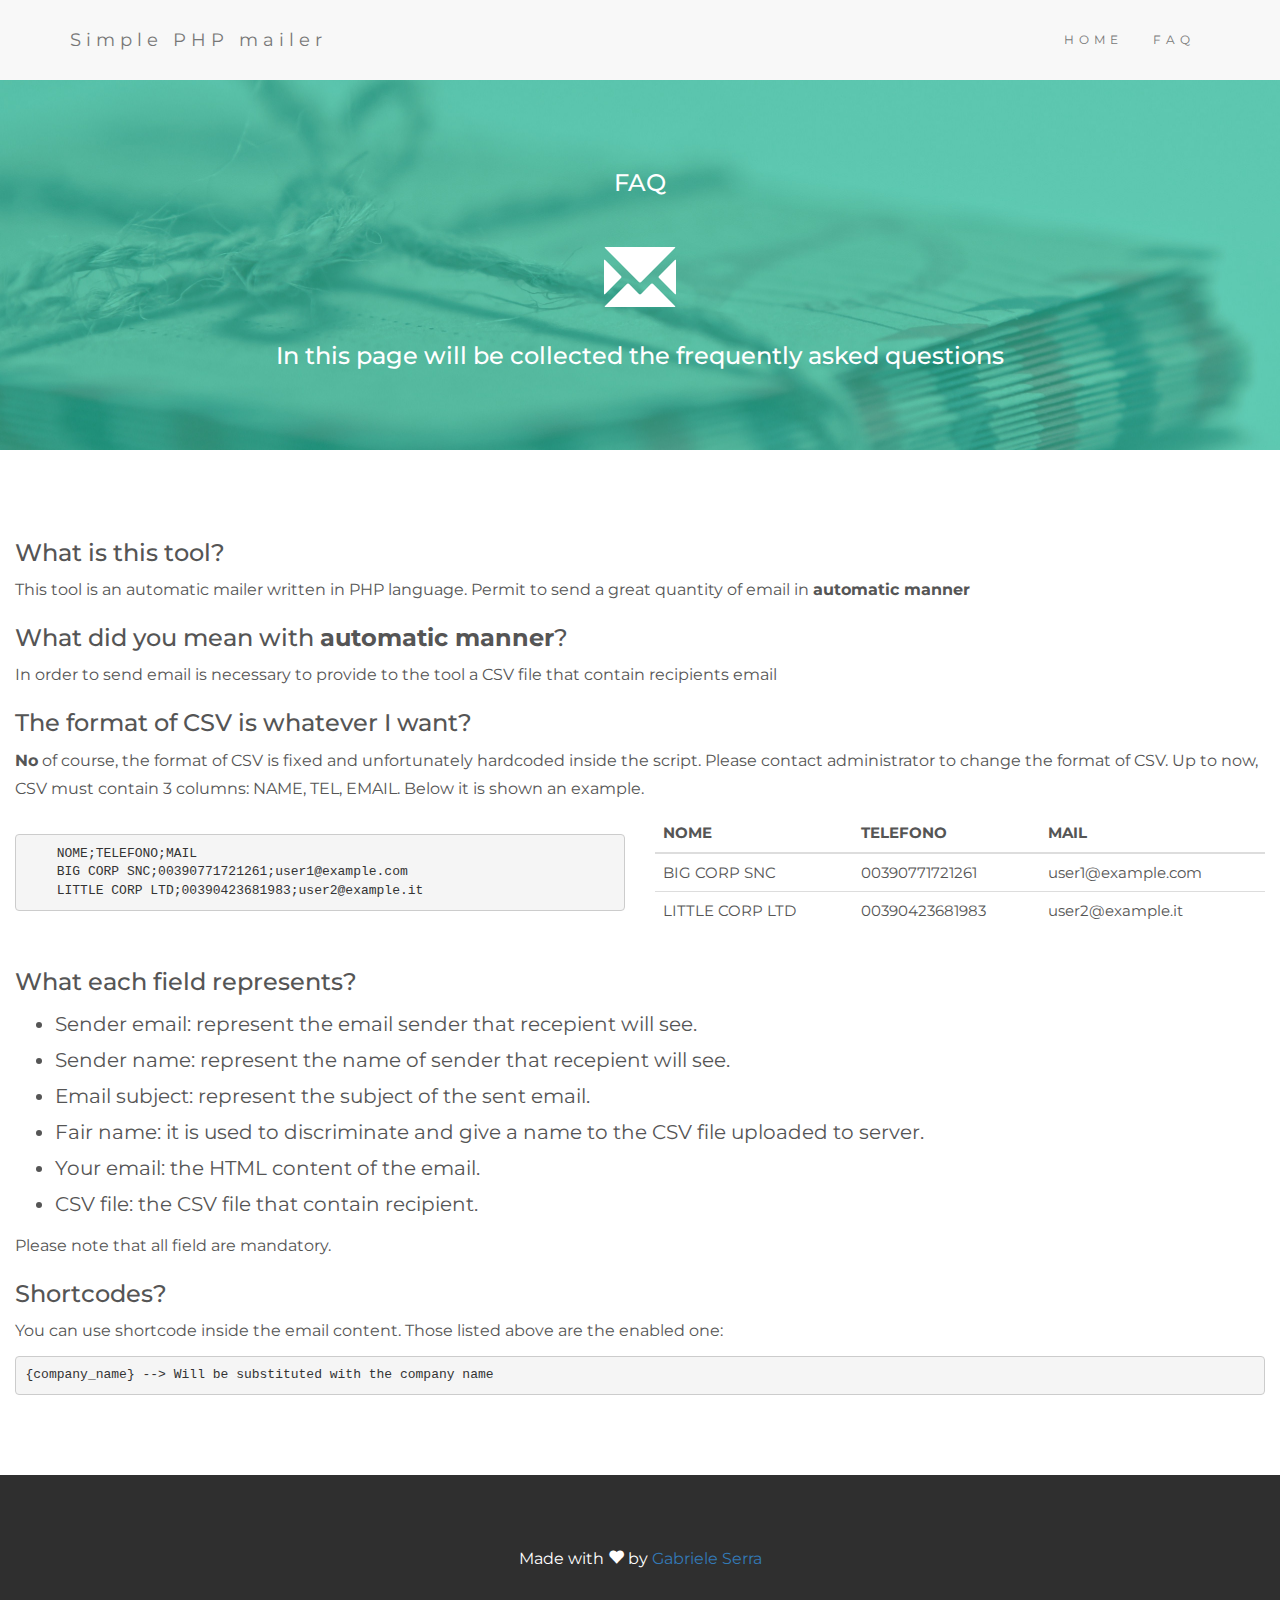
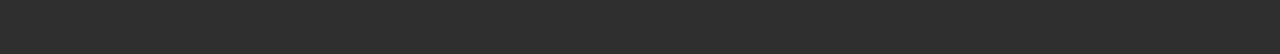
<file: faq.html>
<!DOCTYPE html>
<html lang="en">
<head>

  <title>Simple PHP mailer: FAQ</title>
  <meta charset="utf-8">
  <meta name="viewport" content="width=device-width, initial-scale=1">

  <!-- INCLUDE (CSS, FONT, JS) -->
  <link rel="stylesheet" href="https://maxcdn.bootstrapcdn.com/bootstrap/3.3.7/css/bootstrap.min.css">
  <link rel="stylesheet" href="style.css">
  <link href="https://fonts.googleapis.com/css?family=Montserrat" rel="stylesheet">
  <script src="https://ajax.googleapis.com/ajax/libs/jquery/3.2.1/jquery.min.js"></script>
  <script src="https://maxcdn.bootstrapcdn.com/bootstrap/3.3.7/js/bootstrap.min.js"></script>  

</head>
<body>

<!-- Navbar -->
<nav class="navbar navbar-default">
  <div class="container">
    <div class="navbar-header">
      <button type="button" class="navbar-toggle" data-toggle="collapse" data-target="#myNavbar">
        <span class="icon-bar"></span>
        <span class="icon-bar"></span>
        <span class="icon-bar"></span>                        
      </button>
      <a class="navbar-brand" href="#">Simple PHP mailer</a>
    </div>
    <div class="collapse navbar-collapse" id="myNavbar">
      <ul class="nav navbar-nav navbar-right">
        <li><a href="index.html">HOME</a></li>
        <li><a href="faq.html">FAQ</a></li>
      </ul>
    </div>
  </div>
</nav>

<!-- First Container -->
<div class="container-fluid bg-1 text-center">
  <h3 class="margin">FAQ</h3>
  <span class="glyphicon glyphicon-envelope" style="font-size: 72px;"></span>
  <h3>In this page will be collected the frequently asked questions</h3>
</div>

<!-- Second Container -->
<div class="container-fluid bg-3 text-center">    
    <div class="row">
        <div class="col-sm-12 text-left">
            <h3>What is this tool?</h3>
            <p>This tool is an automatic mailer written in PHP language. Permit to send a great quantity of email in <b>automatic manner</b></p>
            <h3>What did you mean with <b>automatic manner</b>?</h3>
            <p>In order to send email is necessary to provide to the tool a CSV file that contain recipients email</p>
            <h3>The format of CSV is whatever I want?</h3>
            <p><b>No</b> of course, the format of CSV is fixed and unfortunately hardcoded inside the script. Please contact administrator to change the format of CSV. Up to now, CSV must contain 3 columns: NAME, TEL, EMAIL. Below it is shown an example.</p>
            <div class="row">
                <div class="col-sm-6" style="margin-top: 20px;">
                    <pre>
    NOME;TELEFONO;MAIL
    BIG CORP SNC;00390771721261;user1@example.com
    LITTLE CORP LTD;00390423681983;user2@example.it</pre>
                </div>
                <div class="col-sm-6" style="font-size: 15px">
                    <table class="table">
                        <thead>
                            <tr>
                                <th>NOME</th>
                                <th>TELEFONO</th>
                                <th>MAIL</th>
                            </tr>
                        </thead>
                        <tbody>
                            <tr>
                                <td>BIG CORP SNC</td>
                                <td>00390771721261</td>
                                <td>user1@example.com</td>
                            </tr>
                            <tr>
                                <td>LITTLE CORP LTD</td>
                                <td>00390423681983</td>
                                <td>user2@example.it</td>
                            </tr>
                        </tbody>
                    </table>
                </div>
            </div>
            <h3>What each field represents?</h3>
            <ul>
                <li>Sender email: represent the email sender that recepient will see.</li>
                <li>Sender name: represent the name of sender that recepient will see.</li>
                <li>Email subject: represent the subject of the sent email.</li>
                <li>Fair name: it is used to discriminate and give a name to the CSV file uploaded to server.</li>
                <li>Your email: the HTML content of the email.</li>
                <li>CSV file: the CSV file that contain recipient.</li>
            </ul>
            <p>Please note that all field are mandatory.</p>
            <h3>Shortcodes?</h3>
            <p>You can use shortcode inside the email content. Those listed above are the enabled one: <pre>{company_name} --> Will be substituted with the company name</pre></p>
        </div>
    </div>
</div>

<!-- Footer -->
<footer class="container-fluid bg-4 text-center">
    <p>Made with <span class="glyphicon glyphicon-heart"></span> by <a href="https://github.com/gabriserra">Gabriele Serra</a></p> 
</footer>

</body>
</html>
</file>
<file: style.css>
body {
    font: 20px Montserrat, sans-serif;
    line-height: 1.8;
    color: #f5f6f7;
}
p {font-size: 16px;}
.margin {margin-bottom: 45px;}
.bg-1 { 
    background-color: #1abc9c; /* Green */
    color: #ffffff;
    background-image: url('img/mailerback.jpg');
    background-position: center;
    background-size: cover;
}
.bg-2 { 
    background-color: #474e5d; /* Dark Blue */
    color: #ffffff;
}
.bg-3 { 
    background-color: #ffffff; /* White */
    color: #555555;
}
.bg-4 { 
    background-color: #2f2f2f; /* Black Gray */
    color: #fff;
}
.container-fluid {
    padding-top: 70px;
    padding-bottom: 70px;
}
.navbar {
    padding-top: 15px;
    padding-bottom: 15px;
    border: 0;
    border-radius: 0;
    margin-bottom: 0;
    font-size: 12px;
    letter-spacing: 5px;
}
.navbar-nav  li a:hover {
    color: #1abc9c !important;
}
.preview {
    border: 1px solid gray;
    padding: 10px;
}
</file>
